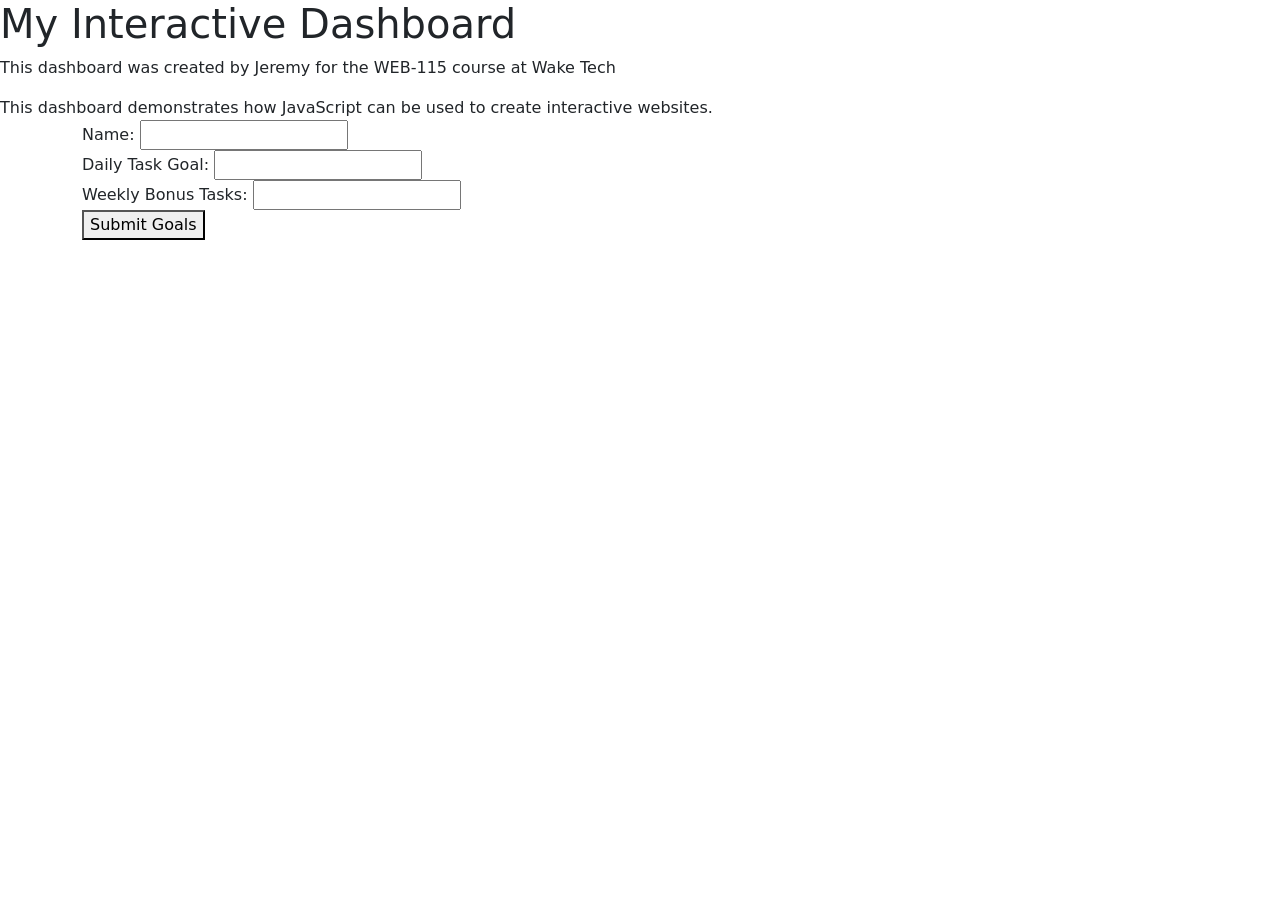
<file: index.html>
<!DOCTYPE html>
<html lang="en">
<head>
    <meta charset="UTF-8">
    <meta name="viewport" content="width-device-width, initial-scale=1.0">
    <link rel="stylesheet" href="css/style.css">
    <title>Document</title>
    <!-- Bootstrap  -->
    <link href="https://cdn.jsdelivr.net/npm/bootstrap@5.3.8/dist/css/bootstrap.min.css" rel="stylesheet" integrity="sha384-sRIl4kxILFvY47J16cr9ZwB07vP4J8+LH7qKQnuqkuIAvNWLzeN8tE5YBujZqJLB" crossorigin="anonymous">
     <script defer src="https://cdn.jsdelivr.net/npm/bootstrap@5.3.8/dist/js/bootstrap.bundle.min.js" integrity="sha384-FKyoEForCGlyvwx9Hj09JcYn3nv7wiPVlz7YYwJrWVcXK/BmnVDxM+D2scQbITxI" crossorigin="anonymous"></script>
</head>
<body>
    <h1>My Interactive Dashboard</h1>
    <p>This dashboard was created by Jeremy for the WEB-115
        course at Wake Tech</p>

    <script>
        document.write("This dashboard demonstrates how JavaScript can be "
        + "used to create interactive websites.")
    </script>
    <!-- The <noscript> is for web browsers with JavaScript rendering disabled. -->
    <noscript>
        Unfortunately, your web browser does not support JavaScript.
    </noscript>

    <div class="container">
    <div class="row">
        <div class="col" id="weekly-tasks">
            <script src="js/task-manager.js" defer></script>
            <form>
                <div>
                    <label for="user-name">Name:</label>
                    <input type="text" id="user-name" name="userName">
                </div>
                <div>
                    <label for="daily-goal">Daily Task Goal:</label>
                    <input type="number" id="daily-goal" name="dailyGoal">
                </div>
                <div>
                    <label for="weekly-bonus">Weekly Bonus Tasks:</label>
                    <input type="number" id="weekly-bonus" name="weeklyBonus">
                </div>
                <button type="submit" id="goal-btn">Submit Goals</button>
                <p id="goal-message"></p>
            </form>
        </div>
    </div>
</div>
</body>
</html>
</file>
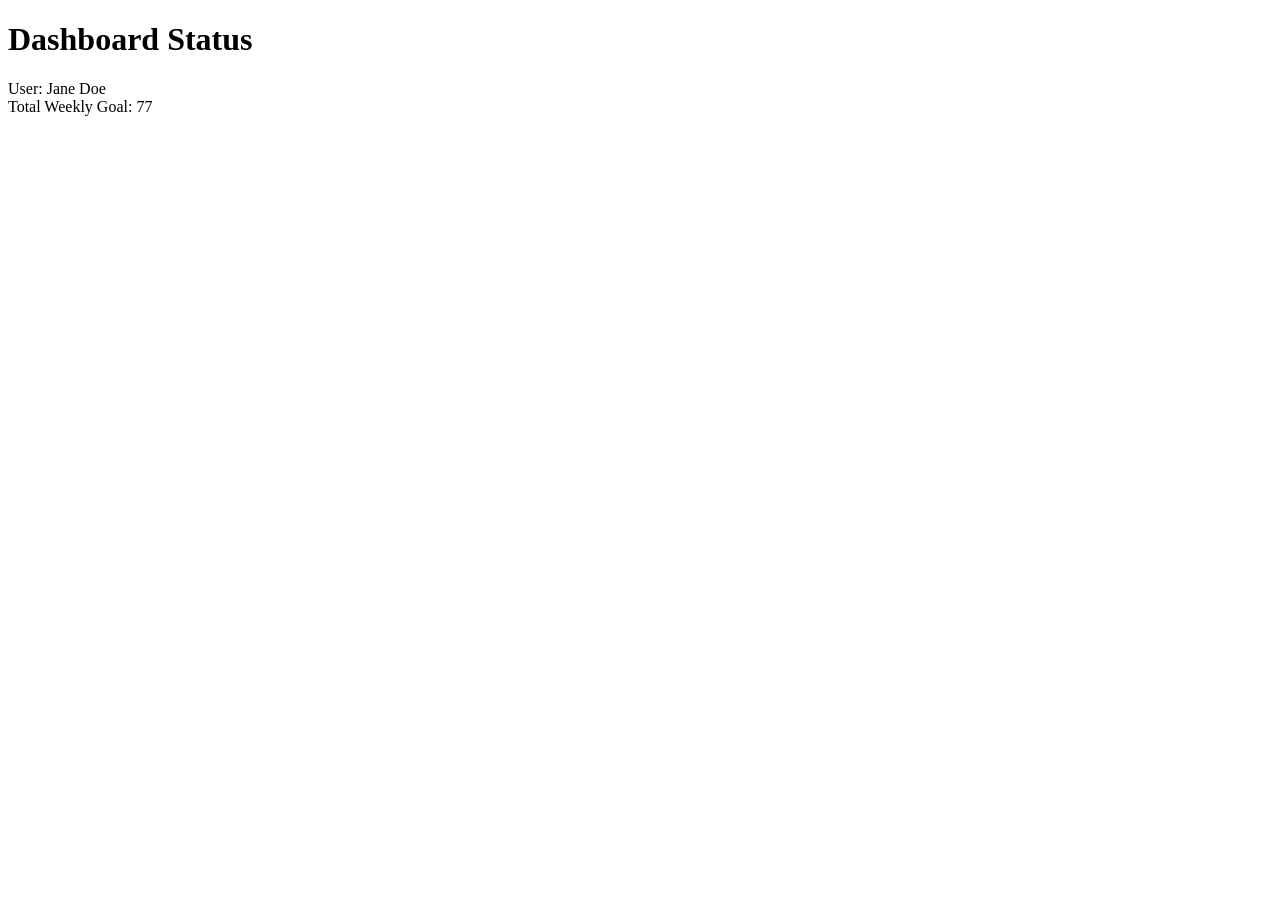
<file: debug.html>
<!DOCTYPE html>
<html lang="en">
<head>
    <meta charset="UTF-8">
    <title>JavaScript Debugging Exercise</title>
</head>
<body>
    <h1>Dashboard Status</h1>
    <div id="display"></div>

    <script>
        // Weekly Goal: Calculate the total weekly task goal for a user.
        
        // Declare variables and values
        let userName = "Jane Doe";
        let dailyGoal = 5; // already correctly set
        let bonusTasks = 2; // made bonusTasks an int rather than String
 
        // Output message to console
        console.log("Checking status for: " + userName); //FIXED: Added missing parenthesis to console.log
 
        // Calculate weekly goal based on number of workdays (5) per week
        let weeklyGoal = dailyGoal * 15; // variable dailyGoal was misspelled. FIXED
 
        // Add bonusTasks to weeklyGoal. 
        // Note: Check for data type issues
        let totalGoal = weeklyGoal + bonusTasks; // switched '-' to '+'
 
        // Output results to web page
        document.write("User: " + userName + "<br>");
        document.write("Total Weekly Goal: " + totalGoal); //'totalGoal' variable was removed from quotes to get variable value
 
    </script>
</body>
</html>
</file>
<file: css/style.css>
body {
    background-color: lightblue;
    font-family: 'papyrus';
}
</file>
